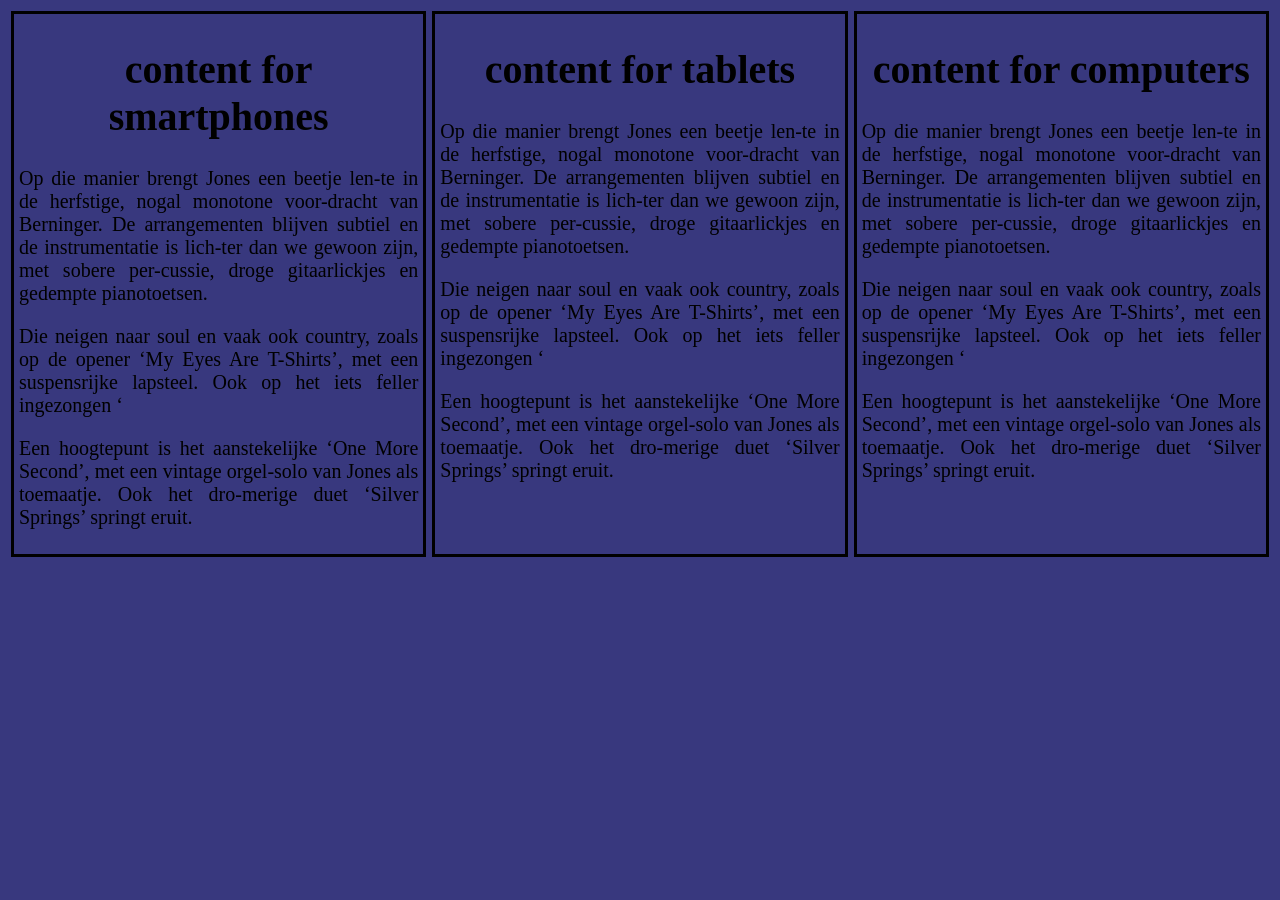
<file: index.html>
<!DOCTYPE html>
<html>
    <head>
        <meta name="viewport" content="width=device-width, initial-scale=1.0">
        <link rel="stylesheet" href="media querry.css">
    </head>
    <body>
    <div class="container">
        <div id="small" class="box">
            <h1>content for smartphones</h1>
            <p>Op die manier brengt Jones een beetje len-te in de herfstige, nogal 
                monotone voor-dracht van Berninger. De arrangementen blijven subtiel 
                en de instrumentatie is lich-ter dan we gewoon zijn, met sobere 
                per-cussie, droge gitaarlickjes en gedempte  pianotoetsen.
            </p>
            <p>Die neigen naar soul en vaak ook country, zoals op de opener 
               ‘My Eyes Are T-Shirts’, met een suspensrijke lapsteel. Ook op het 
                iets feller ingezongen ‘
            </p>
            <p>
                Een hoogtepunt is het aanstekelijke ‘One More Second’, met een vintage 
                orgel-solo van Jones als toemaatje. Ook het dro-merige duet ‘Silver Springs’ 
                springt eruit. 
            </p>
        </div>
        <div id="medium" class="box">
            <h1>content for tablets</h1>
            <p>Op die manier brengt Jones een beetje len-te in de herfstige, nogal 
                monotone voor-dracht van Berninger. De arrangementen blijven subtiel 
                en de instrumentatie is lich-ter dan we gewoon zijn, met sobere 
                per-cussie, droge gitaarlickjes en gedempte  pianotoetsen.
            </p>
            <p>Die neigen naar soul en vaak ook country, zoals op de opener 
               ‘My Eyes Are T-Shirts’, met een suspensrijke lapsteel. Ook op het 
                iets feller ingezongen ‘
            </p>
            <p>
                Een hoogtepunt is het aanstekelijke ‘One More Second’, met een vintage 
                orgel-solo van Jones als toemaatje. Ook het dro-merige duet ‘Silver Springs’ 
                springt eruit. 
            </p>
        </div>
        <div id="large" class="box">
            <h1>content for computers</h1>
            <p>Op die manier brengt Jones een beetje len-te in de herfstige, nogal 
                monotone voor-dracht van Berninger. De arrangementen blijven subtiel 
                en de instrumentatie is lich-ter dan we gewoon zijn, met sobere 
                per-cussie, droge gitaarlickjes en gedempte  pianotoetsen.
            </p>
            <p>Die neigen naar soul en vaak ook country, zoals op de opener 
               ‘My Eyes Are T-Shirts’, met een suspensrijke lapsteel. Ook op het 
                iets feller ingezongen ‘
            </p>
            <p>
                Een hoogtepunt is het aanstekelijke ‘One More Second’, met een vintage 
                orgel-solo van Jones als toemaatje. Ook het dro-merige duet ‘Silver Springs’ 
                springt eruit. 
            </p>
        </div>
    </div>
    </body>
</html>
</file>
<file: media querry.css>
.box{
    border: solid;
    margin: 3px;
    padding: 5px;
    text-align: justify;
}
h1{
    text-align: center;
}

/* !! order for max-width -> large to small */

@media only screen and (max-width: 1024px) {    /* for tablets */
    body{
        background-color: rgba(1, 109, 1, 0.61);
        font-size: 14px;
    }
    .container{
        display: flex;
       flex-wrap: wrap;
       justify-content: space-between;
        
    }
    #small{
        flex-basis: 60%;
    }
    #medium{
        flex-basis: 30%;
    }
    #large{
        flex-basis: 100%;
    }
    /*  exercise 2 - display/hide elements

    #small{
        display: none;
    }
    #medium{
        display: block;
    }
    #large{
        display: none;
    }
    */
}

@media only screen and (max-width: 480px) {     /* for smartphones */
    body{
        background-color: rgb(153, 45, 45);
        font-size: 10px;
    }
    .container{
        display: flex;
        flex-direction: column;
    }
    
    /*
    #small{
        display: block;
    }
    #medium{
        display: none;
    }
    #large{
        display: none;
    }
    */
}
@media only screen and (min-width: 1024px) {    /* for computers */
    body{
        background-color: rgb(56, 56, 126);
        font-size: 20px;
    }
    .container{
        display: flex;
        
    }
    
    /*
    #small{
        display: none;
    }
    #medium{
        display: none;
    }
    #large{
        display: block;
    }
    */
}
</file>
